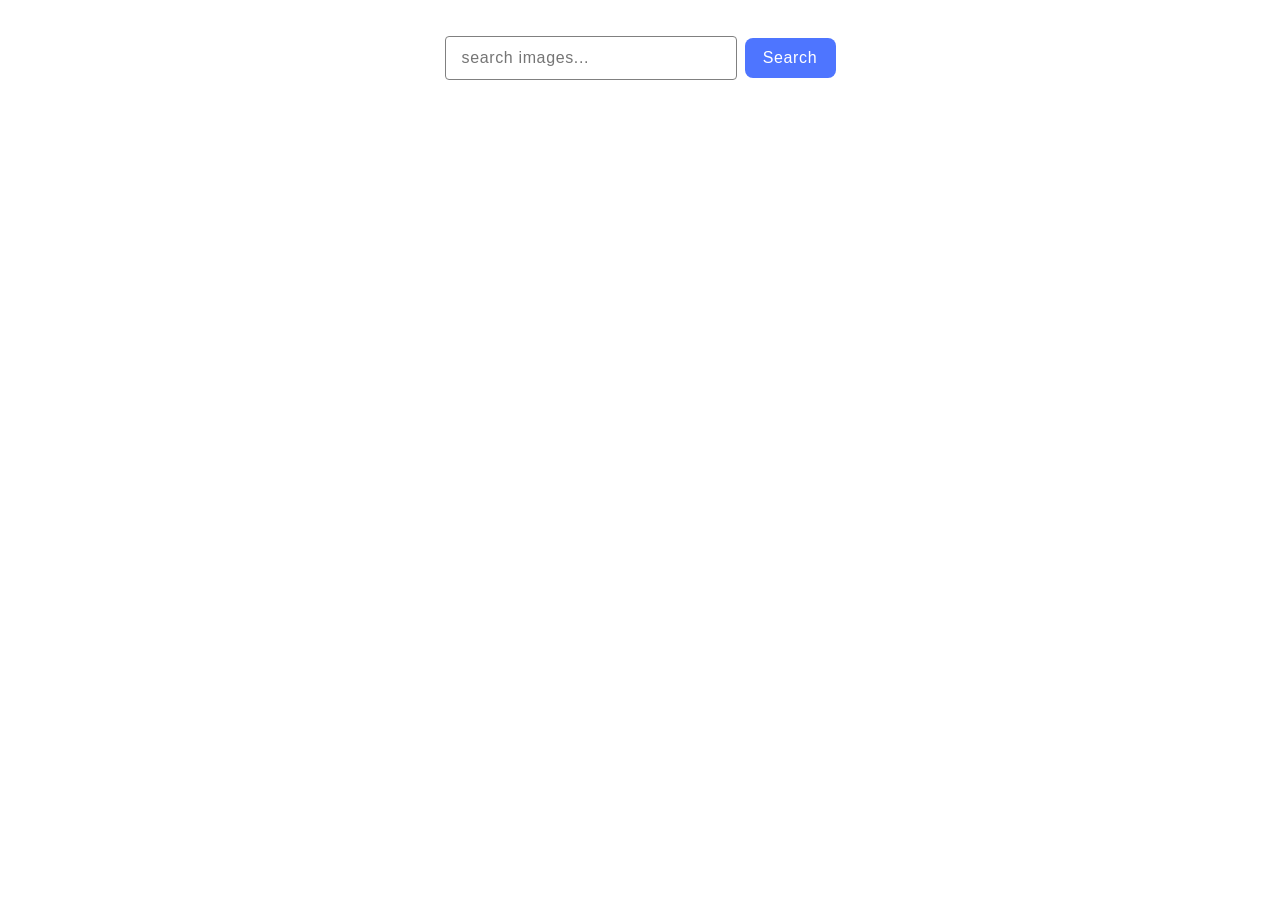
<file: src/index.html>
<!DOCTYPE html>
<html lang="en">

<head>
  <meta charset="UTF-8" />
  <link rel="icon" type="image/svg+xml" href="/favicon.svg" />
  <meta name="viewport" content="width=device-width, initial-scale=1.0" />
  <title>Vanilla App Template</title>
  <link rel="stylesheet" href="./css/styles.css" />
</head>

<body>
  <div class="loader-container">
    <span class="css-loader"></span>
  </div>

  <form class="searchForm">
    <input type="text" name="name" placeholder="search images...">
    <button class="submitBtn" type="submit">Search</button>
  </form>

  <ul class="galleryDetails"></ul>

  <div class="load-btn-container">
    <button class="load-more-btn visually-hidden">Load more</button>
  </div>


  <script type="module" src="./main.js" type="module"></script>
</body>

</html>
</file>
<file: src/css/styles.css>
/**
  |============================
  | include css partials with
  | default @import url()
  |============================
*/

@import url('./reset.css');

:root {
  font-family: Inter, Avenir, Helvetica, Arial, sans-serif;
  font-size: 16px;
  line-height: 24px;
  font-weight: 400;

  color: #242424;
  background-color: rgba(255, 255, 255, 0.87);

  font-synthesis: none;
  text-rendering: optimizeLegibility;
  -webkit-font-smoothing: antialiased;
  -moz-osx-font-smoothing: grayscale;
  -webkit-text-size-adjust: 100%;
}

/* ------- loader start ------ */
.loader-container {
  position: fixed;
  top: 0;
  left: 0;
  width: 100%;
  height: 100%;
  background-color: rgba(255, 255, 255, 0);
  display: flex;
  justify-content: center;
  align-items: center;
  pointer-events: none;
  z-index: 9999;
}
.loader {
  box-sizing: border-box;
  position: relative;
  width: 48px;
  height: 48px;
  animation: spin 1s linear infinite;
}

.loader:after,
.loader:before {
  content: "";
  width: 24px;
  height: 24px;
  position: absolute;
  border-radius: 50%;
  background: #FF3D00;
  animation: spin 1s linear infinite;
  transform-origin: 0px 100%;
}

.loader:before {
  transform-origin: 0 50%;
  background: #fff;
}

@keyframes spin {
  to {
    transform: rotate(360deg);
  }
}

/* ------- loader end ------ */
li a {
  width: 360px;
  height: 200;

}

li img {
  width: 100%;
  object-fit: cover;
}
.text-content {
  display: flex;
  flex-direction: row;
  justify-content: space-between;
  align-items: center;
  padding-left: 20px;
  padding-right: 20px;
}
.galleryDetails li {
  width: 360px;
  height: 200px;
  border-bottom: 1px solid #808080;
  border-left: 1px solid #808080;
  border-right: 1px solid #808080;
}
.galleryDetails {
  max-width: 1138px;
  display: flex;
  flex-direction: row;
  flex-wrap: wrap;
  gap: 24px;
}

.text-span {
  font-family: var(--font-family);
    font-weight: 600;
    font-size: 12px;
    line-height: 133%;
    letter-spacing: 0.04em;
    color: #2e2f42;
}

p {
  font-family: var(--font-family);
    font-weight: 400;
    font-size: 12px;
    line-height: 200%;
    letter-spacing: 0.04em;
    color: #2e2f42;
}

.searchForm {
  display: flex;
  justify-content: center;
  align-items: center;
  gap: 8px;
  margin: 36px auto 32px auto;
}

button {
  border-radius: 8px;
  padding: 8px 16px;
  width: 91px;
  height: 40px;
  background: #4e75ff;
  font-family: var(--font-family);
  font-weight: 500;
  font-size: 16px;
  line-height: 150%;
  letter-spacing: 0.04em;
  color: #fff;
  border: none;
  transition: background-color 250ms linear;
}

button:hover, button:focus {
  background-color: #6c8cff;
}
input {
  border: 1px solid #808080;
  border-radius: 4px;
  width: 272px;
  height: 40px;
  padding-left: 16px;
  transition: border 250ms linear;
  font-family: var(--font-family);
  font-weight: 400;
  font-size: 16px;
  line-height: 150%;
  letter-spacing: 0.04em;
  color: #2e2f42;
}

input:hover {
  border: 1px solid #121111;
}

.load-btn-container {
  margin-top: 16px;
  display: flex;
  justify-content: center;

}
</file>
